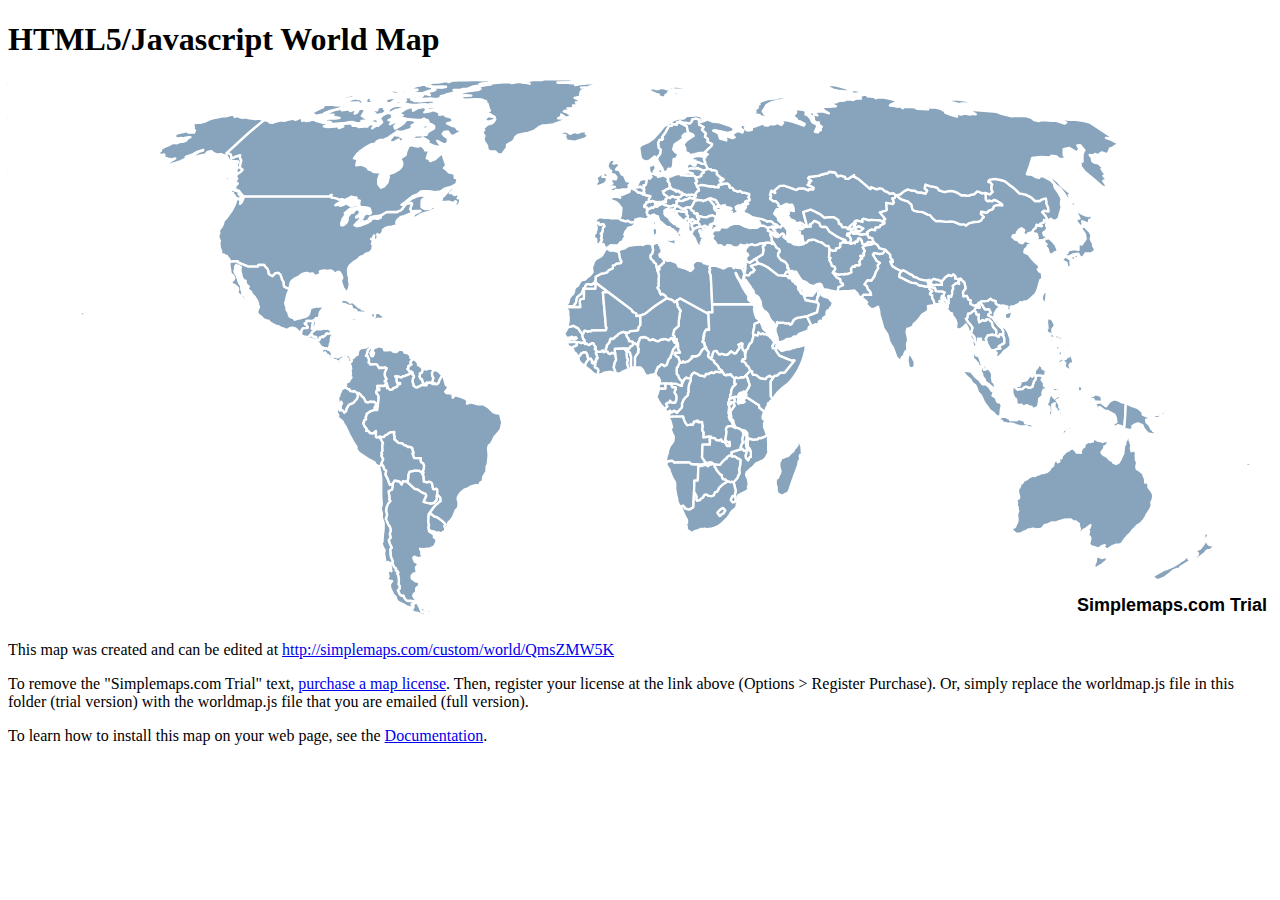
<file: web/simplemap/test.html>
<!DOCTYPE html>
<html lang="en">
  <head>
    <meta http-equiv="content-type" content="text/html; charset=UTF-8">
    <title>World Map Example</title>
    <script src="mapdata.js"></script>
    <script src="worldmap.js"></script>
  </head>
  <body>
  <h1>HTML5/Javascript World Map</h1>
    <div id="map"></div>
    
    
      <p>This map was created and can be edited at <a href="http://simplemaps.com/custom/world/QmsZMW5K">http://simplemaps.com/custom/world/QmsZMW5K</a>
    
    
      <p>To remove the "Simplemaps.com Trial" text, <a href="http://simplemaps.com/pricing" />purchase a map license</a>.  
      
      Then, register your license at the link above (Options > Register Purchase).  Or, simply replace the worldmap.js file in this folder (trial version) with the worldmap.js file that you are emailed (full version).
      
      </p>
    
    <p>To learn how to install this map on your web page, see the <a href="http://simplemaps.com/docs">Documentation</a>.</p>
	</body>
</html>
</file>
